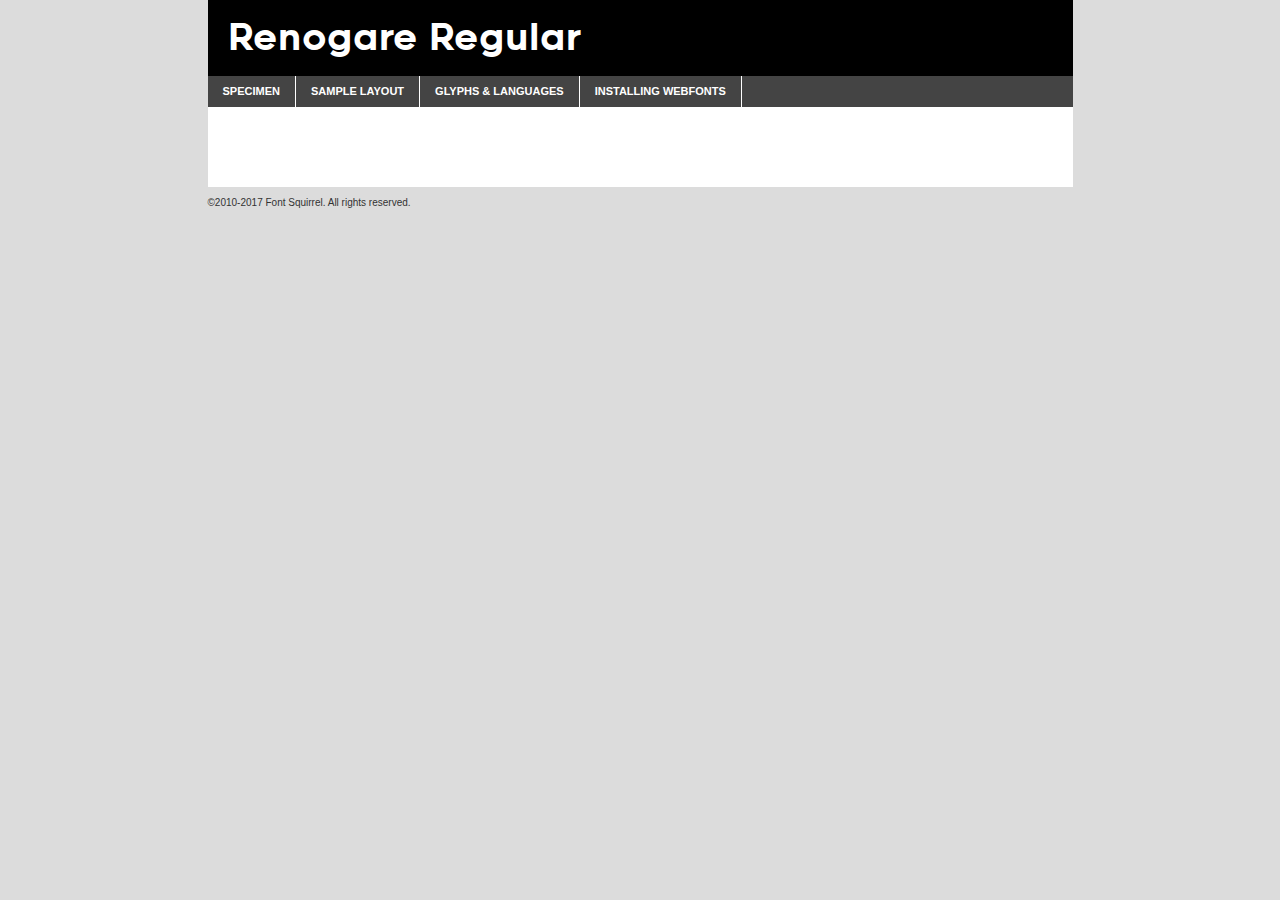
<file: webfonts/renogare-demo.html>
<!DOCTYPE html PUBLIC "-//W3C//DTD XHTML 1.0 Transitional//EN"
        "http://www.w3.org/TR/xhtml1/DTD/xhtml1-transitional.dtd">

<html xmlns="http://www.w3.org/1999/xhtml" xml:lang="en" lang="en">
<head>
    <meta http-equiv="Content-Type" content="text/html; charset=utf-8"/>
    <script src="http://ajax.googleapis.com/ajax/libs/jquery/1.7.2/jquery.min.js" type="text/javascript" charset="utf-8"></script>
    <script type="text/javascript">
		(function($) {
			$.fn.easyTabs = function(option) {
				var param = jQuery.extend({ fadeSpeed: 'fast', defaultContent: 1, activeClass: 'active' }, option);
				$(this).each(function() {
					var thisId = '#' + this.id;
					if ( param.defaultContent == '' )
					{
						param.defaultContent = 1;
					}
					if ( typeof param.defaultContent == 'number' )
					{
						var defaultTab = $(thisId + ' .tabs li:eq(' + (param.defaultContent - 1) + ') a').attr('href').substr(1);
					}
					else
					{
						var defaultTab = param.defaultContent;
					}
					$(thisId + ' .tabs li a').each(function() {
						var tabToHide = $(this).attr('href').substr(1);
						$('#' + tabToHide).addClass('easytabs-tab-content');
					});
					hideAll();
					changeContent(defaultTab);

					function hideAll() {$(thisId + ' .easytabs-tab-content').hide();}

					function changeContent(tabId)
					{
						hideAll();
						$(thisId + ' .tabs li').removeClass(param.activeClass);
						$(thisId + ' .tabs li a[href=#' + tabId + ']').closest('li').addClass(param.activeClass);
						if ( param.fadeSpeed != 'none' )
						{
							$(thisId + ' #' + tabId).fadeIn(param.fadeSpeed);
						}
						else
						{
							$(thisId + ' #' + tabId).show();
						}
					}

					$(thisId + ' .tabs li').click(function() {
						var tabId = $(this).find('a').attr('href').substr(1);
						changeContent(tabId);
						return false;
					});
				});
			}
		})(jQuery);
    </script>
    <link rel="stylesheet" href="specimen_files/specimen_stylesheet.css" type="text/css" charset="utf-8"/>
    <link rel="stylesheet" href="stylesheet.css" type="text/css" charset="utf-8"/>

    <style type="text/css">
        		body {
			font-family: 'renogareregular';
        		}

            </style>

    <title>Renogare Regular Specimen</title>


    <script type="text/javascript" charset="utf-8">
		$(document).ready(function() {
			$('#container').easyTabs({ defaultContent: 1 });
		});
    </script>
</head>

<body>
<div id="container">
    <div id="header">
		Renogare Regular    </div>
    <ul class="tabs">
        <li><a href="#specimen">Specimen</a></li>
        <li><a href="#layout">Sample Layout</a></li>
		        <li><a href="#glyphs">Glyphs &amp; Languages</a></li>
        <li><a href="#installing">Installing Webfonts</a></li>

    </ul>

    <div id="main_content">


        <div id="specimen">

            <div class="section">
                <div class="grid12 firstcol">
                    <div class="huge">AaBb</div>
                </div>
            </div>

            <div class="section">
                <div class="glyph_range">A&#x200B;B&#x200b;C&#x200b;D&#x200b;E&#x200b;F&#x200b;G&#x200b;H&#x200b;I&#x200b;J&#x200b;K&#x200b;L&#x200b;M&#x200b;N&#x200b;O&#x200b;P&#x200b;Q&#x200b;R&#x200b;S&#x200b;T&#x200b;U&#x200b;V&#x200b;W&#x200b;X&#x200b;Y&#x200b;Z&#x200b;a&#x200b;b&#x200b;c&#x200b;d&#x200b;e&#x200b;f&#x200b;g&#x200b;h&#x200b;i&#x200b;j&#x200b;k&#x200b;l&#x200b;m&#x200b;n&#x200b;o&#x200b;p&#x200b;q&#x200b;r&#x200b;s&#x200b;t&#x200b;u&#x200b;v&#x200b;w&#x200b;x&#x200b;y&#x200b;z&#x200b;1&#x200b;2&#x200b;3&#x200b;4&#x200b;5&#x200b;6&#x200b;7&#x200b;8&#x200b;9&#x200b;0&#x200b;&amp;&#x200b;.&#x200b;,&#x200b;?&#x200b;!&#x200b;&#64;&#x200b;(&#x200b;)&#x200b;#&#x200b;$&#x200b;%&#x200b;*&#x200b;+&#x200b;-&#x200b;=&#x200b;:&#x200b;;</div>
            </div>
            <div class="section">
                <div class="grid12 firstcol">
                    <table class="sample_table">
                        <tr>
                            <td>10</td>
                            <td class="size10">abcdefghijklmnopqrstuvwxyzABCDEFGHIJKLMNOPQRSTUVWXYZ0123456789abcdefghijklmnopqrstuvwxyzABCDEFGHIJKLMNOPQRSTUVWXYZ0123456789abcdefghijklmnopqrstuvwxyzABCDEFGHIJKLMNOPQRSTUVWXYZ</td>
                        </tr>
                        <tr>
                            <td>11</td>
                            <td class="size11">abcdefghijklmnopqrstuvwxyzABCDEFGHIJKLMNOPQRSTUVWXYZ0123456789abcdefghijklmnopqrstuvwxyzABCDEFGHIJKLMNOPQRSTUVWXYZ0123456789abcdefghijklmnopqrstuvwxyzABCDEFGHIJKLMNOPQRSTUVWXYZ</td>
                        </tr>
                        <tr>
                            <td>12</td>
                            <td class="size12">abcdefghijklmnopqrstuvwxyzABCDEFGHIJKLMNOPQRSTUVWXYZ0123456789abcdefghijklmnopqrstuvwxyzABCDEFGHIJKLMNOPQRSTUVWXYZ0123456789abcdefghijklmnopqrstuvwxyzABCDEFGHIJKLMNOPQRSTUVWXYZ</td>
                        </tr>
                        <tr>
                            <td>13</td>
                            <td class="size13">abcdefghijklmnopqrstuvwxyzABCDEFGHIJKLMNOPQRSTUVWXYZ0123456789abcdefghijklmnopqrstuvwxyzABCDEFGHIJKLMNOPQRSTUVWXYZ0123456789abcdefghijklmnopqrstuvwxyzABCDEFGHIJKLMNOPQRSTUVWXYZ</td>
                        </tr>
                        <tr>
                            <td>14</td>
                            <td class="size14">abcdefghijklmnopqrstuvwxyzABCDEFGHIJKLMNOPQRSTUVWXYZ0123456789abcdefghijklmnopqrstuvwxyzABCDEFGHIJKLMNOPQRSTUVWXYZ0123456789abcdefghijklmnopqrstuvwxyzABCDEFGHIJKLMNOPQRSTUVWXYZ</td>
                        </tr>
                        <tr>
                            <td>16</td>
                            <td class="size16">abcdefghijklmnopqrstuvwxyzABCDEFGHIJKLMNOPQRSTUVWXYZ0123456789abcdefghijklmnopqrstuvwxyzABCDEFGHIJKLMNOPQRSTUVWXYZ</td>
                        </tr>
                        <tr>
                            <td>18</td>
                            <td class="size18">abcdefghijklmnopqrstuvwxyzABCDEFGHIJKLMNOPQRSTUVWXYZ0123456789abcdefghijklmnopqrstuvwxyzABCDEFGHIJKLMNOPQRSTUVWXYZ</td>
                        </tr>
                        <tr>
                            <td>20</td>
                            <td class="size20">abcdefghijklmnopqrstuvwxyzABCDEFGHIJKLMNOPQRSTUVWXYZ0123456789abcdefghijklmnopqrstuvwxyzABCDEFGHIJKLMNOPQRSTUVWXYZ</td>
                        </tr>
                        <tr>
                            <td>24</td>
                            <td class="size24">abcdefghijklmnopqrstuvwxyzABCDEFGHIJKLMNOPQRSTUVWXYZ0123456789abcdefghijklmnopqrstuvwxyzABCDEFGHIJKLMNOPQRSTUVWXYZ</td>
                        </tr>
                        <tr>
                            <td>30</td>
                            <td class="size30">abcdefghijklmnopqrstuvwxyzABCDEFGHIJKLMNOPQRSTUVWXYZ0123456789abcdefghijklmnopqrstuvwxyzABCDEFGHIJKLMNOPQRSTUVWXYZ</td>
                        </tr>
                        <tr>
                            <td>36</td>
                            <td class="size36">abcdefghijklmnopqrstuvwxyzABCDEFGHIJKLMNOPQRSTUVWXYZ0123456789abcdefghijklmnopqrstuvwxyzABCDEFGHIJKLMNOPQRSTUVWXYZ</td>
                        </tr>
                        <tr>
                            <td>48</td>
                            <td class="size48">abcdefghijklmnopqrstuvwxyzABCDEFGHIJKLMNOPQRSTUVWXYZ0123456789abcdefghijklmnopqrstuvwxyzABCDEFGHIJKLMNOPQRSTUVWXYZ</td>
                        </tr>
                        <tr>
                            <td>60</td>
                            <td class="size60">abcdefghijklmnopqrstuvwxyzABCDEFGHIJKLMNOPQRSTUVWXYZ0123456789abcdefghijklmnopqrstuvwxyzABCDEFGHIJKLMNOPQRSTUVWXYZ</td>
                        </tr>
                        <tr>
                            <td>72</td>
                            <td class="size72">abcdefghijklmnopqrstuvwxyzABCDEFGHIJKLMNOPQRSTUVWXYZ0123456789abcdefghijklmnopqrstuvwxyzABCDEFGHIJKLMNOPQRSTUVWXYZ</td>
                        </tr>
                        <tr>
                            <td>90</td>
                            <td class="size90">abcdefghijklmnopqrstuvwxyzABCDEFGHIJKLMNOPQRSTUVWXYZ0123456789abcdefghijklmnopqrstuvwxyzABCDEFGHIJKLMNOPQRSTUVWXYZ</td>
                        </tr>
                    </table>

                </div>

            </div>


            <div class="section" id="bodycomparison">


                <div id="xheight">
                    <div class="fontbody">&#x25FC;&#x25FC;&#x25FC;&#x25FC;&#x25FC;&#x25FC;&#x25FC;&#x25FC;&#x25FC;&#x25FC;&#x25FC;&#x25FC;&#x25FC;&#x25FC;&#x25FC;&#x25FC;&#x25FC;&#x25FC;&#x25FC;&#x25FC;&#x25FC;&#x25FC;&#x25FC;&#x25FC;&#x25FC;&#x25FC;&#x25FC;&#x25FC;&#x25FC;&#x25FC;&#x25FC;&#x25FC;&#x25FC;&#x25FC;&#x25FC;&#x25FC;&#x25FC;&#x25FC;&#x25FC;&#x25FC;&#x25FC;&#x25FC;&#x25FC;&#x25FC;&#x25FC;&#x25FC;&#x25FC;&#x25FC;&#x25FC;&#x25FC;&#x25FC;&#x25FC;&#x25FC;&#x25FC;&#x25FC;&#x25FC;&#x25FC;&#x25FC;&#x25FC;&#x25FC;&#x25FC;&#x25FC;&#x25FC;&#x25FC;&#x25FC;&#x25FC;&#x25FC;&#x25FC;&#x25FC;&#x25FC;&#x25FC;&#x25FC;&#x25FC;&#x25FC;&#x25FC;&#x25FC;&#x25FC;&#x25FC;&#x25FC;&#x25FC;&#x25FC;&#x25FC;&#x25FC;&#x25FC;&#x25FC;&#x25FC;&#x25FC;&#x25FC;&#x25FC;&#x25FC;&#x25FC;&#x25FC;&#x25FC;&#x25FC;&#x25FC;&#x25FC;&#x25FC;&#x25FC;&#x25FC;body</div>
                    <div class="arialbody">body</div>
                    <div class="verdanabody">body</div>
                    <div class="georgiabody">body</div>
                </div>
                <div class="fontbody" style="z-index:1">
                    body<span>Renogare Regular</span>
                </div>
                <div class="arialbody" style="z-index:1">
                    body<span>Arial</span>
                </div>
                <div class="verdanabody" style="z-index:1">
                    body<span>Verdana</span>
                </div>
                <div class="georgiabody" style="z-index:1">
                    body<span>Georgia</span>
                </div>


            </div>


            <div class="section psample psample_row1" id="">

                <div class="grid2 firstcol">
                    <p class="size10"><span>10.</span>Aenean lacinia bibendum nulla sed consectetur. Fusce dapibus, tellus ac cursus commodo, tortor mauris condimentum nibh, ut fermentum massa justo sit amet risus. Nullam id dolor id nibh ultricies vehicula ut id elit. Cum sociis natoque penatibus et magnis dis parturient montes, nascetur ridiculus mus. Nulla vitae elit libero, a pharetra augue.</p>

                </div>
                <div class="grid3">
                    <p class="size11"><span>11.</span>Aenean lacinia bibendum nulla sed consectetur. Fusce dapibus, tellus ac cursus commodo, tortor mauris condimentum nibh, ut fermentum massa justo sit amet risus. Nullam id dolor id nibh ultricies vehicula ut id elit. Cum sociis natoque penatibus et magnis dis parturient montes, nascetur ridiculus mus. Nulla vitae elit libero, a pharetra augue.</p>

                </div>
                <div class="grid3">
                    <p class="size12"><span>12.</span>Aenean lacinia bibendum nulla sed consectetur. Fusce dapibus, tellus ac cursus commodo, tortor mauris condimentum nibh, ut fermentum massa justo sit amet risus. Nullam id dolor id nibh ultricies vehicula ut id elit. Cum sociis natoque penatibus et magnis dis parturient montes, nascetur ridiculus mus. Nulla vitae elit libero, a pharetra augue.</p>

                </div>
                <div class="grid4">
                    <p class="size13"><span>13.</span>Aenean lacinia bibendum nulla sed consectetur. Fusce dapibus, tellus ac cursus commodo, tortor mauris condimentum nibh, ut fermentum massa justo sit amet risus. Nullam id dolor id nibh ultricies vehicula ut id elit. Cum sociis natoque penatibus et magnis dis parturient montes, nascetur ridiculus mus. Nulla vitae elit libero, a pharetra augue.</p>

                </div>
                <div class="white_blend"></div>

            </div>
            <div class="section psample psample_row2" id="">
                <div class="grid3 firstcol">
                    <p class="size14"><span>14.</span>Aenean lacinia bibendum nulla sed consectetur. Fusce dapibus, tellus ac cursus commodo, tortor mauris condimentum nibh, ut fermentum massa justo sit amet risus. Nullam id dolor id nibh ultricies vehicula ut id elit. Cum sociis natoque penatibus et magnis dis parturient montes, nascetur ridiculus mus. Nulla vitae elit libero, a pharetra augue.</p>

                </div>
                <div class="grid4">
                    <p class="size16"><span>16.</span>Aenean lacinia bibendum nulla sed consectetur. Fusce dapibus, tellus ac cursus commodo, tortor mauris condimentum nibh, ut fermentum massa justo sit amet risus. Nullam id dolor id nibh ultricies vehicula ut id elit. Cum sociis natoque penatibus et magnis dis parturient montes, nascetur ridiculus mus. Nulla vitae elit libero, a pharetra augue.</p>

                </div>
                <div class="grid5">
                    <p class="size18"><span>18.</span>Aenean lacinia bibendum nulla sed consectetur. Fusce dapibus, tellus ac cursus commodo, tortor mauris condimentum nibh, ut fermentum massa justo sit amet risus. Nullam id dolor id nibh ultricies vehicula ut id elit. Cum sociis natoque penatibus et magnis dis parturient montes, nascetur ridiculus mus. Nulla vitae elit libero, a pharetra augue.</p>

                </div>

                <div class="white_blend"></div>

            </div>

            <div class="section psample psample_row3" id="">
                <div class="grid5 firstcol">
                    <p class="size20"><span>20.</span>Aenean lacinia bibendum nulla sed consectetur. Fusce dapibus, tellus ac cursus commodo, tortor mauris condimentum nibh, ut fermentum massa justo sit amet risus. Nullam id dolor id nibh ultricies vehicula ut id elit. Cum sociis natoque penatibus et magnis dis parturient montes, nascetur ridiculus mus. Nulla vitae elit libero, a pharetra augue.</p>
                </div>
                <div class="grid7">
                    <p class="size24"><span>24.</span>Aenean lacinia bibendum nulla sed consectetur. Fusce dapibus, tellus ac cursus commodo, tortor mauris condimentum nibh, ut fermentum massa justo sit amet risus. Nullam id dolor id nibh ultricies vehicula ut id elit. Cum sociis natoque penatibus et magnis dis parturient montes, nascetur ridiculus mus. Nulla vitae elit libero, a pharetra augue.</p>
                </div>

                <div class="white_blend"></div>

            </div>

            <div class="section psample psample_row4" id="">
                <div class="grid12 firstcol">
                    <p class="size30"><span>30.</span>Aenean lacinia bibendum nulla sed consectetur. Fusce dapibus, tellus ac cursus commodo, tortor mauris condimentum nibh, ut fermentum massa justo sit amet risus. Nullam id dolor id nibh ultricies vehicula ut id elit. Cum sociis natoque penatibus et magnis dis parturient montes, nascetur ridiculus mus. Nulla vitae elit libero, a pharetra augue.</p>
                </div>
                <div class="white_blend"></div>

            </div>


            <div class="section psample psample_row1 fullreverse">
                <div class="grid2 firstcol">
                    <p class="size10"><span>10.</span>Aenean lacinia bibendum nulla sed consectetur. Fusce dapibus, tellus ac cursus commodo, tortor mauris condimentum nibh, ut fermentum massa justo sit amet risus. Nullam id dolor id nibh ultricies vehicula ut id elit. Cum sociis natoque penatibus et magnis dis parturient montes, nascetur ridiculus mus. Nulla vitae elit libero, a pharetra augue.</p>

                </div>
                <div class="grid3">
                    <p class="size11"><span>11.</span>Aenean lacinia bibendum nulla sed consectetur. Fusce dapibus, tellus ac cursus commodo, tortor mauris condimentum nibh, ut fermentum massa justo sit amet risus. Nullam id dolor id nibh ultricies vehicula ut id elit. Cum sociis natoque penatibus et magnis dis parturient montes, nascetur ridiculus mus. Nulla vitae elit libero, a pharetra augue.</p>

                </div>
                <div class="grid3">
                    <p class="size12"><span>12.</span>Aenean lacinia bibendum nulla sed consectetur. Fusce dapibus, tellus ac cursus commodo, tortor mauris condimentum nibh, ut fermentum massa justo sit amet risus. Nullam id dolor id nibh ultricies vehicula ut id elit. Cum sociis natoque penatibus et magnis dis parturient montes, nascetur ridiculus mus. Nulla vitae elit libero, a pharetra augue.</p>

                </div>
                <div class="grid4">
                    <p class="size13"><span>13.</span>Aenean lacinia bibendum nulla sed consectetur. Fusce dapibus, tellus ac cursus commodo, tortor mauris condimentum nibh, ut fermentum massa justo sit amet risus. Nullam id dolor id nibh ultricies vehicula ut id elit. Cum sociis natoque penatibus et magnis dis parturient montes, nascetur ridiculus mus. Nulla vitae elit libero, a pharetra augue.</p>

                </div>
                <div class="black_blend"></div>

            </div>

            <div class="section psample psample_row2 fullreverse">
                <div class="grid3 firstcol">
                    <p class="size14"><span>14.</span>Aenean lacinia bibendum nulla sed consectetur. Fusce dapibus, tellus ac cursus commodo, tortor mauris condimentum nibh, ut fermentum massa justo sit amet risus. Nullam id dolor id nibh ultricies vehicula ut id elit. Cum sociis natoque penatibus et magnis dis parturient montes, nascetur ridiculus mus. Nulla vitae elit libero, a pharetra augue.</p>

                </div>
                <div class="grid4">
                    <p class="size16"><span>16.</span>Aenean lacinia bibendum nulla sed consectetur. Fusce dapibus, tellus ac cursus commodo, tortor mauris condimentum nibh, ut fermentum massa justo sit amet risus. Nullam id dolor id nibh ultricies vehicula ut id elit. Cum sociis natoque penatibus et magnis dis parturient montes, nascetur ridiculus mus. Nulla vitae elit libero, a pharetra augue.</p>

                </div>
                <div class="grid5">
                    <p class="size18"><span>18.</span>Aenean lacinia bibendum nulla sed consectetur. Fusce dapibus, tellus ac cursus commodo, tortor mauris condimentum nibh, ut fermentum massa justo sit amet risus. Nullam id dolor id nibh ultricies vehicula ut id elit. Cum sociis natoque penatibus et magnis dis parturient montes, nascetur ridiculus mus. Nulla vitae elit libero, a pharetra augue.</p>

                </div>
                <div class="black_blend"></div>

            </div>

            <div class="section psample fullreverse psample_row3" id="">
                <div class="grid5 firstcol">
                    <p class="size20"><span>20.</span>Aenean lacinia bibendum nulla sed consectetur. Fusce dapibus, tellus ac cursus commodo, tortor mauris condimentum nibh, ut fermentum massa justo sit amet risus. Nullam id dolor id nibh ultricies vehicula ut id elit. Cum sociis natoque penatibus et magnis dis parturient montes, nascetur ridiculus mus. Nulla vitae elit libero, a pharetra augue.</p>
                </div>
                <div class="grid7">
                    <p class="size24"><span>24.</span>Aenean lacinia bibendum nulla sed consectetur. Fusce dapibus, tellus ac cursus commodo, tortor mauris condimentum nibh, ut fermentum massa justo sit amet risus. Nullam id dolor id nibh ultricies vehicula ut id elit. Cum sociis natoque penatibus et magnis dis parturient montes, nascetur ridiculus mus. Nulla vitae elit libero, a pharetra augue.</p>
                </div>

                <div class="black_blend"></div>

            </div>

            <div class="section psample fullreverse psample_row4" id="" style="border-bottom: 20px #000 solid;">
                <div class="grid12 firstcol">
                    <p class="size30"><span>30.</span>Aenean lacinia bibendum nulla sed consectetur. Fusce dapibus, tellus ac cursus commodo, tortor mauris condimentum nibh, ut fermentum massa justo sit amet risus. Nullam id dolor id nibh ultricies vehicula ut id elit. Cum sociis natoque penatibus et magnis dis parturient montes, nascetur ridiculus mus. Nulla vitae elit libero, a pharetra augue.</p>
                </div>
                <div class="black_blend"></div>

            </div>


        </div>

        <div id="layout">

            <div class="section">

                <div class="grid12 firstcol">
                    <h1>Lorem Ipsum Dolor</h1>
                    <h2>Etiam porta sem malesuada magna mollis euismod</h2>

                    <p class="byline">By <a href="#link">Aenean Lacinia</a></p>
                </div>
            </div>
            <div class="section">
                <div class="grid8 firstcol">
                    <p class="large">Donec sed odio dui. Morbi leo risus, porta ac consectetur ac, vestibulum at eros. Fusce dapibus, tellus ac cursus commodo, tortor mauris condimentum nibh, ut fermentum massa justo sit amet risus. </p>


                    <h3>Pellentesque ornare sem</h3>

                    <p>Maecenas sed diam eget risus varius blandit sit amet non magna. Maecenas faucibus mollis interdum. Donec ullamcorper nulla non metus auctor fringilla. Nullam id dolor id nibh ultricies vehicula ut id elit. Nullam id dolor id nibh ultricies vehicula ut id elit. </p>

                    <p>Aenean eu leo quam. Pellentesque ornare sem lacinia quam venenatis vestibulum. Lorem ipsum dolor sit amet, consectetur adipiscing elit. Cum sociis natoque penatibus et magnis dis parturient montes, nascetur ridiculus mus. </p>

                    <p>Nulla vitae elit libero, a pharetra augue. Praesent commodo cursus magna, vel scelerisque nisl consectetur et. Aenean lacinia bibendum nulla sed consectetur. </p>

                    <p>Nullam quis risus eget urna mollis ornare vel eu leo. Nullam quis risus eget urna mollis ornare vel eu leo. Maecenas sed diam eget risus varius blandit sit amet non magna. Donec ullamcorper nulla non metus auctor fringilla. </p>

                    <h3>Cras mattis consectetur</h3>

                    <p>Aenean eu leo quam. Pellentesque ornare sem lacinia quam venenatis vestibulum. Aenean lacinia bibendum nulla sed consectetur. Integer posuere erat a ante venenatis dapibus posuere velit aliquet. Cras mattis consectetur purus sit amet fermentum. </p>

                    <p>Nullam id dolor id nibh ultricies vehicula ut id elit. Nullam quis risus eget urna mollis ornare vel eu leo. Cras mattis consectetur purus sit amet fermentum.</p>
                </div>

                <div class="grid4 sidebar">

                    <div class="box reverse">
                        <p class="last">Nullam quis risus eget urna mollis ornare vel eu leo. Donec ullamcorper nulla non metus auctor fringilla. Cras mattis consectetur purus sit amet fermentum. Sed posuere consectetur est at lobortis. Lorem ipsum dolor sit amet, consectetur adipiscing elit. </p>
                    </div>

                    <p class="caption">Maecenas sed diam eget risus varius.</p>

                    <p>Vestibulum id ligula porta felis euismod semper. Integer posuere erat a ante venenatis dapibus posuere velit aliquet. Vestibulum id ligula porta felis euismod semper. Sed posuere consectetur est at lobortis. Maecenas sed diam eget risus varius blandit sit amet non magna. Fusce dapibus, tellus ac cursus commodo, tortor mauris condimentum nibh, ut fermentum massa justo sit amet risus. </p>


                    <p>Duis mollis, est non commodo luctus, nisi erat porttitor ligula, eget lacinia odio sem nec elit. Aenean lacinia bibendum nulla sed consectetur. Vivamus sagittis lacus vel augue laoreet rutrum faucibus dolor auctor. Aenean lacinia bibendum nulla sed consectetur. Nullam quis risus eget urna mollis ornare vel eu leo. </p>

                    <p>Praesent commodo cursus magna, vel scelerisque nisl consectetur et. Donec ullamcorper nulla non metus auctor fringilla. Maecenas faucibus mollis interdum. Fusce dapibus, tellus ac cursus commodo, tortor mauris condimentum nibh, ut fermentum massa justo sit amet risus. </p>

                </div>
            </div>

        </div>


		

        <div id="glyphs">
            <div class="section">
                <div class="grid12 firstcol">

                    <h1>Language Support</h1>
                    <p>The subset of Renogare Regular in this kit supports the following languages:<br/>

						Albanian, Basque, Breton, Chamorro, Danish, Dutch, English, Faroese, Finnish, French, Frisian, Galician, German, Icelandic, Italian, Malagasy, Norwegian, Portuguese, Spanish, Alsatian, Aragonese, Arapaho, Arrernte, Asturian, Aymara, Bislama, Cebuano, Corsican, Fijian, French_creole, Genoese, Gilbertese, Greenlandic, Haitian_creole, Hiligaynon, Hmong, Hopi, Ibanag, Iloko_ilokano, Indonesian, Interglossa_glosa, Interlingua, Irish_gaelic, Jerriais, Lojban, Lombard, Luxembourgeois, Manx, Mohawk, Norfolk_pitcairnese, Occitan, Oromo, Pangasinan, Papiamento, Piedmontese, Potawatomi, Rhaeto-romance, Romansh, Rotokas, Sami_lule, Samoan, Sardinian, Scots_gaelic, Seychelles_creole, Shona, Sicilian, Somali, Southern_ndebele, Swahili, Swati_swazi, Tagalog_filipino_pilipino, Tetum, Tok_pisin, Uyghur_latinized, Volapuk, Walloon, Warlpiri, Xhosa, Yapese, Zulu, Latinbasic, Ubasic, Demo                    </p>
                    <h1>Glyph Chart</h1>
                    <p>The subset of Renogare Regular in this kit includes all the glyphs listed below. Unicode entities are included above each glyph to help you insert individual characters into your layout.</p>
                    <div id="glyph_chart">

																				                                <div><p>&amp;#13;</p>&#13;</div>
																				                                <div><p>&amp;#32;</p>&#32;</div>
																				                                <div><p>&amp;#33;</p>&#33;</div>
																				                                <div><p>&amp;#34;</p>&#34;</div>
																				                                <div><p>&amp;#35;</p>&#35;</div>
																				                                <div><p>&amp;#36;</p>&#36;</div>
																				                                <div><p>&amp;#37;</p>&#37;</div>
																				                                <div><p>&amp;#38;</p>&#38;</div>
																				                                <div><p>&amp;#39;</p>&#39;</div>
																				                                <div><p>&amp;#40;</p>&#40;</div>
																				                                <div><p>&amp;#41;</p>&#41;</div>
																				                                <div><p>&amp;#42;</p>&#42;</div>
																				                                <div><p>&amp;#43;</p>&#43;</div>
																				                                <div><p>&amp;#44;</p>&#44;</div>
																				                                <div><p>&amp;#45;</p>&#45;</div>
																				                                <div><p>&amp;#46;</p>&#46;</div>
																				                                <div><p>&amp;#47;</p>&#47;</div>
																				                                <div><p>&amp;#48;</p>&#48;</div>
																				                                <div><p>&amp;#49;</p>&#49;</div>
																				                                <div><p>&amp;#50;</p>&#50;</div>
																				                                <div><p>&amp;#51;</p>&#51;</div>
																				                                <div><p>&amp;#52;</p>&#52;</div>
																				                                <div><p>&amp;#53;</p>&#53;</div>
																				                                <div><p>&amp;#54;</p>&#54;</div>
																				                                <div><p>&amp;#55;</p>&#55;</div>
																				                                <div><p>&amp;#56;</p>&#56;</div>
																				                                <div><p>&amp;#57;</p>&#57;</div>
																				                                <div><p>&amp;#58;</p>&#58;</div>
																				                                <div><p>&amp;#59;</p>&#59;</div>
																				                                <div><p>&amp;#60;</p>&#60;</div>
																				                                <div><p>&amp;#61;</p>&#61;</div>
																				                                <div><p>&amp;#62;</p>&#62;</div>
																				                                <div><p>&amp;#63;</p>&#63;</div>
																				                                <div><p>&amp;#64;</p>&#64;</div>
																				                                <div><p>&amp;#65;</p>&#65;</div>
																				                                <div><p>&amp;#66;</p>&#66;</div>
																				                                <div><p>&amp;#67;</p>&#67;</div>
																				                                <div><p>&amp;#68;</p>&#68;</div>
																				                                <div><p>&amp;#69;</p>&#69;</div>
																				                                <div><p>&amp;#70;</p>&#70;</div>
																				                                <div><p>&amp;#71;</p>&#71;</div>
																				                                <div><p>&amp;#72;</p>&#72;</div>
																				                                <div><p>&amp;#73;</p>&#73;</div>
																				                                <div><p>&amp;#74;</p>&#74;</div>
																				                                <div><p>&amp;#75;</p>&#75;</div>
																				                                <div><p>&amp;#76;</p>&#76;</div>
																				                                <div><p>&amp;#77;</p>&#77;</div>
																				                                <div><p>&amp;#78;</p>&#78;</div>
																				                                <div><p>&amp;#79;</p>&#79;</div>
																				                                <div><p>&amp;#80;</p>&#80;</div>
																				                                <div><p>&amp;#81;</p>&#81;</div>
																				                                <div><p>&amp;#82;</p>&#82;</div>
																				                                <div><p>&amp;#83;</p>&#83;</div>
																				                                <div><p>&amp;#84;</p>&#84;</div>
																				                                <div><p>&amp;#85;</p>&#85;</div>
																				                                <div><p>&amp;#86;</p>&#86;</div>
																				                                <div><p>&amp;#87;</p>&#87;</div>
																				                                <div><p>&amp;#88;</p>&#88;</div>
																				                                <div><p>&amp;#89;</p>&#89;</div>
																				                                <div><p>&amp;#90;</p>&#90;</div>
																				                                <div><p>&amp;#91;</p>&#91;</div>
																				                                <div><p>&amp;#92;</p>&#92;</div>
																				                                <div><p>&amp;#93;</p>&#93;</div>
																				                                <div><p>&amp;#94;</p>&#94;</div>
																				                                <div><p>&amp;#95;</p>&#95;</div>
																				                                <div><p>&amp;#96;</p>&#96;</div>
																				                                <div><p>&amp;#97;</p>&#97;</div>
																				                                <div><p>&amp;#98;</p>&#98;</div>
																				                                <div><p>&amp;#99;</p>&#99;</div>
																				                                <div><p>&amp;#100;</p>&#100;</div>
																				                                <div><p>&amp;#101;</p>&#101;</div>
																				                                <div><p>&amp;#102;</p>&#102;</div>
																				                                <div><p>&amp;#103;</p>&#103;</div>
																				                                <div><p>&amp;#104;</p>&#104;</div>
																				                                <div><p>&amp;#105;</p>&#105;</div>
																				                                <div><p>&amp;#106;</p>&#106;</div>
																				                                <div><p>&amp;#107;</p>&#107;</div>
																				                                <div><p>&amp;#108;</p>&#108;</div>
																				                                <div><p>&amp;#109;</p>&#109;</div>
																				                                <div><p>&amp;#110;</p>&#110;</div>
																				                                <div><p>&amp;#111;</p>&#111;</div>
																				                                <div><p>&amp;#112;</p>&#112;</div>
																				                                <div><p>&amp;#113;</p>&#113;</div>
																				                                <div><p>&amp;#114;</p>&#114;</div>
																				                                <div><p>&amp;#115;</p>&#115;</div>
																				                                <div><p>&amp;#116;</p>&#116;</div>
																				                                <div><p>&amp;#117;</p>&#117;</div>
																				                                <div><p>&amp;#118;</p>&#118;</div>
																				                                <div><p>&amp;#119;</p>&#119;</div>
																				                                <div><p>&amp;#120;</p>&#120;</div>
																				                                <div><p>&amp;#121;</p>&#121;</div>
																				                                <div><p>&amp;#122;</p>&#122;</div>
																				                                <div><p>&amp;#123;</p>&#123;</div>
																				                                <div><p>&amp;#124;</p>&#124;</div>
																				                                <div><p>&amp;#125;</p>&#125;</div>
																				                                <div><p>&amp;#126;</p>&#126;</div>
																				                                <div><p>&amp;#160;</p>&#160;</div>
																				                                <div><p>&amp;#161;</p>&#161;</div>
																				                                <div><p>&amp;#162;</p>&#162;</div>
																				                                <div><p>&amp;#163;</p>&#163;</div>
																				                                <div><p>&amp;#165;</p>&#165;</div>
																				                                <div><p>&amp;#166;</p>&#166;</div>
																				                                <div><p>&amp;#167;</p>&#167;</div>
																				                                <div><p>&amp;#168;</p>&#168;</div>
																				                                <div><p>&amp;#169;</p>&#169;</div>
																				                                <div><p>&amp;#170;</p>&#170;</div>
																				                                <div><p>&amp;#171;</p>&#171;</div>
																				                                <div><p>&amp;#172;</p>&#172;</div>
																				                                <div><p>&amp;#173;</p>&#173;</div>
																				                                <div><p>&amp;#174;</p>&#174;</div>
																				                                <div><p>&amp;#175;</p>&#175;</div>
																				                                <div><p>&amp;#176;</p>&#176;</div>
																				                                <div><p>&amp;#177;</p>&#177;</div>
																				                                <div><p>&amp;#178;</p>&#178;</div>
																				                                <div><p>&amp;#179;</p>&#179;</div>
																				                                <div><p>&amp;#180;</p>&#180;</div>
																				                                <div><p>&amp;#182;</p>&#182;</div>
																				                                <div><p>&amp;#183;</p>&#183;</div>
																				                                <div><p>&amp;#184;</p>&#184;</div>
																				                                <div><p>&amp;#185;</p>&#185;</div>
																				                                <div><p>&amp;#186;</p>&#186;</div>
																				                                <div><p>&amp;#187;</p>&#187;</div>
																				                                <div><p>&amp;#188;</p>&#188;</div>
																				                                <div><p>&amp;#189;</p>&#189;</div>
																				                                <div><p>&amp;#190;</p>&#190;</div>
																				                                <div><p>&amp;#191;</p>&#191;</div>
																				                                <div><p>&amp;#192;</p>&#192;</div>
																				                                <div><p>&amp;#193;</p>&#193;</div>
																				                                <div><p>&amp;#194;</p>&#194;</div>
																				                                <div><p>&amp;#195;</p>&#195;</div>
																				                                <div><p>&amp;#196;</p>&#196;</div>
																				                                <div><p>&amp;#197;</p>&#197;</div>
																				                                <div><p>&amp;#198;</p>&#198;</div>
																				                                <div><p>&amp;#199;</p>&#199;</div>
																				                                <div><p>&amp;#200;</p>&#200;</div>
																				                                <div><p>&amp;#201;</p>&#201;</div>
																				                                <div><p>&amp;#202;</p>&#202;</div>
																				                                <div><p>&amp;#203;</p>&#203;</div>
																				                                <div><p>&amp;#204;</p>&#204;</div>
																				                                <div><p>&amp;#205;</p>&#205;</div>
																				                                <div><p>&amp;#206;</p>&#206;</div>
																				                                <div><p>&amp;#207;</p>&#207;</div>
																				                                <div><p>&amp;#208;</p>&#208;</div>
																				                                <div><p>&amp;#209;</p>&#209;</div>
																				                                <div><p>&amp;#210;</p>&#210;</div>
																				                                <div><p>&amp;#211;</p>&#211;</div>
																				                                <div><p>&amp;#212;</p>&#212;</div>
																				                                <div><p>&amp;#213;</p>&#213;</div>
																				                                <div><p>&amp;#214;</p>&#214;</div>
																				                                <div><p>&amp;#215;</p>&#215;</div>
																				                                <div><p>&amp;#216;</p>&#216;</div>
																				                                <div><p>&amp;#217;</p>&#217;</div>
																				                                <div><p>&amp;#218;</p>&#218;</div>
																				                                <div><p>&amp;#219;</p>&#219;</div>
																				                                <div><p>&amp;#220;</p>&#220;</div>
																				                                <div><p>&amp;#221;</p>&#221;</div>
																				                                <div><p>&amp;#222;</p>&#222;</div>
																				                                <div><p>&amp;#223;</p>&#223;</div>
																				                                <div><p>&amp;#224;</p>&#224;</div>
																				                                <div><p>&amp;#225;</p>&#225;</div>
																				                                <div><p>&amp;#226;</p>&#226;</div>
																				                                <div><p>&amp;#227;</p>&#227;</div>
																				                                <div><p>&amp;#228;</p>&#228;</div>
																				                                <div><p>&amp;#229;</p>&#229;</div>
																				                                <div><p>&amp;#230;</p>&#230;</div>
																				                                <div><p>&amp;#231;</p>&#231;</div>
																				                                <div><p>&amp;#232;</p>&#232;</div>
																				                                <div><p>&amp;#233;</p>&#233;</div>
																				                                <div><p>&amp;#234;</p>&#234;</div>
																				                                <div><p>&amp;#235;</p>&#235;</div>
																				                                <div><p>&amp;#236;</p>&#236;</div>
																				                                <div><p>&amp;#237;</p>&#237;</div>
																				                                <div><p>&amp;#238;</p>&#238;</div>
																				                                <div><p>&amp;#239;</p>&#239;</div>
																				                                <div><p>&amp;#240;</p>&#240;</div>
																				                                <div><p>&amp;#241;</p>&#241;</div>
																				                                <div><p>&amp;#242;</p>&#242;</div>
																				                                <div><p>&amp;#243;</p>&#243;</div>
																				                                <div><p>&amp;#244;</p>&#244;</div>
																				                                <div><p>&amp;#245;</p>&#245;</div>
																				                                <div><p>&amp;#246;</p>&#246;</div>
																				                                <div><p>&amp;#247;</p>&#247;</div>
																				                                <div><p>&amp;#248;</p>&#248;</div>
																				                                <div><p>&amp;#249;</p>&#249;</div>
																				                                <div><p>&amp;#250;</p>&#250;</div>
																				                                <div><p>&amp;#251;</p>&#251;</div>
																				                                <div><p>&amp;#252;</p>&#252;</div>
																				                                <div><p>&amp;#253;</p>&#253;</div>
																				                                <div><p>&amp;#254;</p>&#254;</div>
																				                                <div><p>&amp;#255;</p>&#255;</div>
																				                                <div><p>&amp;#338;</p>&#338;</div>
																				                                <div><p>&amp;#339;</p>&#339;</div>
																				                                <div><p>&amp;#376;</p>&#376;</div>
																				                                <div><p>&amp;#710;</p>&#710;</div>
																				                                <div><p>&amp;#732;</p>&#732;</div>
																				                                <div><p>&amp;#8192;</p>&#8192;</div>
																				                                <div><p>&amp;#8193;</p>&#8193;</div>
																				                                <div><p>&amp;#8194;</p>&#8194;</div>
																				                                <div><p>&amp;#8195;</p>&#8195;</div>
																				                                <div><p>&amp;#8196;</p>&#8196;</div>
																				                                <div><p>&amp;#8197;</p>&#8197;</div>
																				                                <div><p>&amp;#8198;</p>&#8198;</div>
																				                                <div><p>&amp;#8199;</p>&#8199;</div>
																				                                <div><p>&amp;#8200;</p>&#8200;</div>
																				                                <div><p>&amp;#8201;</p>&#8201;</div>
																				                                <div><p>&amp;#8202;</p>&#8202;</div>
																				                                <div><p>&amp;#8208;</p>&#8208;</div>
																				                                <div><p>&amp;#8209;</p>&#8209;</div>
																				                                <div><p>&amp;#8210;</p>&#8210;</div>
																				                                <div><p>&amp;#8211;</p>&#8211;</div>
																				                                <div><p>&amp;#8212;</p>&#8212;</div>
																				                                <div><p>&amp;#8216;</p>&#8216;</div>
																				                                <div><p>&amp;#8217;</p>&#8217;</div>
																				                                <div><p>&amp;#8218;</p>&#8218;</div>
																				                                <div><p>&amp;#8220;</p>&#8220;</div>
																				                                <div><p>&amp;#8221;</p>&#8221;</div>
																				                                <div><p>&amp;#8222;</p>&#8222;</div>
																				                                <div><p>&amp;#8226;</p>&#8226;</div>
																				                                <div><p>&amp;#8230;</p>&#8230;</div>
																				                                <div><p>&amp;#8239;</p>&#8239;</div>
																				                                <div><p>&amp;#8249;</p>&#8249;</div>
																				                                <div><p>&amp;#8250;</p>&#8250;</div>
																				                                <div><p>&amp;#8287;</p>&#8287;</div>
																				                                <div><p>&amp;#8364;</p>&#8364;</div>
																				                                <div><p>&amp;#8482;</p>&#8482;</div>
																				                                <div><p>&amp;#9724;</p>&#9724;</div>
																																													                    </div>
                </div>


            </div>
        </div>


        <div id="specs">

        </div>

        <div id="installing">
            <div class="section">
                <div class="grid7 firstcol">
                    <h1>Installing Webfonts</h1>

                    <p>Webfonts are supported by all major browser platforms but not all in the same way. There are currently four different font formats that must be included in order to target all browsers. This includes TTF, WOFF, EOT and SVG.</p>

                    <h2>1. Upload your webfonts</h2>
                    <p>You must upload your webfont kit to your website. They should be in or near the same directory as your CSS files.</p>

                    <h2>2. Include the webfont stylesheet</h2>
                    <p>A special CSS @font-face declaration helps the various browsers select the appropriate font it needs without causing you a bunch of headaches. Learn more about this syntax by reading the <a href="https://www.fontspring.com/blog/further-hardening-of-the-bulletproof-syntax">Fontspring blog post</a> about it. The code for it is as follows:</p>


                    <code>
                        @font-face{
                        font-family: 'MyWebFont';
                        src: url('WebFont.eot');
                        src: url('WebFont.eot?#iefix') format('embedded-opentype'),
                        url('WebFont.woff') format('woff'),
                        url('WebFont.ttf') format('truetype'),
                        url('WebFont.svg#webfont') format('svg');
                        }
                    </code>

                    <p>We've already gone ahead and generated the code for you. All you have to do is link to the stylesheet in your HTML, like this:</p>
                    <code>&lt;link rel=&quot;stylesheet&quot; href=&quot;stylesheet.css&quot; type=&quot;text/css&quot; charset=&quot;utf-8&quot; /&gt;</code>

                    <h2>3. Modify your own stylesheet</h2>
                    <p>To take advantage of your new fonts, you must tell your stylesheet to use them. Look at the original @font-face declaration above and find the property called "font-family." The name linked there will be what you use to reference the font. Prepend that webfont name to the font stack in the "font-family" property, inside the selector you want to change. For example:</p>
                    <code>p { font-family: 'WebFont', Arial, sans-serif; }</code>

                    <h2>4. Test</h2>
                    <p>Getting webfonts to work cross-browser <em>can</em> be tricky. Use the information in the sidebar to help you if you find that fonts aren't loading in a particular browser.</p>
                </div>

                <div class="grid5 sidebar">
                    <div class="box">
                        <h2>Troubleshooting<br/>Font-Face Problems</h2>
                        <p>Having trouble getting your webfonts to load in your new website? Here are some tips to sort out what might be the problem.</p>

                        <h3>Fonts not showing in any browser</h3>

                        <p>This sounds like you need to work on the plumbing. You either did not upload the fonts to the correct directory, or you did not link the fonts properly in the CSS. If you've confirmed that all this is correct and you still have a problem, take a look at your .htaccess file and see if requests are getting intercepted.</p>

                        <h3>Fonts not loading in iPhone or iPad</h3>

                        <p>The most common problem here is that you are serving the fonts from an IIS server. IIS refuses to serve files that have unknown MIME types. If that is the case, you must set the MIME type for SVG to "image/svg+xml" in the server settings. Follow these instructions from Microsoft if you need help.</p>

                        <h3>Fonts not loading in Firefox</h3>

                        <p>The primary reason for this failure? You are still using a version Firefox older than 3.5. So upgrade already! If that isn't it, then you are very likely serving fonts from a different domain. Firefox requires that all font assets be served from the same domain. Lastly it is possible that you need to add WOFF to your list of MIME types (if you are serving via IIS.)</p>

                        <h3>Fonts not loading in IE</h3>

                        <p>Are you looking at Internet Explorer on an actual Windows machine or are you cheating by using a service like Adobe BrowserLab? Many of these screenshot services do not render @font-face for IE. Best to test it on a real machine.</p>

                        <h3>Fonts not loading in IE9</h3>

                        <p>IE9, like Firefox, requires that fonts be served from the same domain as the website. Make sure that is the case.</p>
                    </div>
                </div>
            </div>

        </div>

    </div>
    <div id="footer">
        <p>&copy;2010-2017 Font Squirrel. All rights reserved.</p>
    </div>
</div>
</body>
</html>
</file>
<file: webfonts/stylesheet.css>
/*! Generated by Font Squirrel (https://www.fontsquirrel.com) on May 14, 2023 */



@font-face {
    font-family: 'renogareregular';
    src: url('renogare-webfont.eot');
    src: url('renogare-webfont.eot?#iefix') format('embedded-opentype'),
         url('renogare-webfont.woff2') format('woff2'),
         url('renogare-webfont.woff') format('woff'),
         url('renogare-webfont.ttf') format('truetype'),
         url('renogare-webfont.svg#renogareregular') format('svg');
    font-weight: normal;
    font-style: normal;

}
</file>
<file: webfonts/specimen_files/specimen_stylesheet.css>
@import url('grid_12-825-55-15.css');

/*  
	CSS Reset by Eric Meyer - Released under Public Domain
    http://meyerweb.com/eric/tools/css/reset/
*/
html, body, div, span, applet, object, iframe,
h1, h2, h3, h4, h5, h6, p, blockquote, pre,
a, abbr, acronym, address, big, cite, code,
del, dfn, em, font, img, ins, kbd, q, s, samp,
small, strike, strong, sub, sup, tt, var,
b, u, i, center, dl, dt, dd, ol, ul, li,
fieldset, form, label, legend, table,
caption, tbody, tfoot, thead, tr, th, td {
	margin:         0;
	padding:        0;
	border:         0;
	outline:        0;
	font-size:      100%;
	vertical-align: baseline;
	background:     transparent;
}

body {
	line-height: 1;
}

ol, ul {
	list-style: none;
}

blockquote, q {
	quotes: none;
}

blockquote:before, blockquote:after,
q:before, q:after {
	content: '';
	content: none;
}

:focus {
	outline: 0;
}

ins {
	text-decoration: none;
}

del {
	text-decoration: line-through;
}

table {
	border-collapse: collapse;
	border-spacing:  0;
}


body {
	color:            #000;
	background-color: #dcdcdc;
}

a {
	text-decoration: none;
	color:           #1883ba;
}

h1 {
	font-size:     32px;
	font-weight:   normal;
	font-style:    normal;
	margin-bottom: 18px;
}

h2 {
	font-size: 18px;
}

#container {
	width:  865px;
	margin: 0px auto;
}


#header {
	padding:          20px;
	font-size:        36px;
	background-color: #000;
	color:            #fff;
}

#header span {
	color: #666;
}

#main_content {
	background-color: #fff;
	padding:          60px 20px 20px;
}


#footer p {
	margin:         0;
	padding-top:    10px;
	padding-bottom: 50px;
	color:          #333;
	font:           10px Arial, sans-serif;
}

.tabs {
	width:            100%;
	height:           31px;
	background-color: #444;
}

.tabs li {
	float:            left;
	margin:           0;
	overflow:         hidden;
	background-color: #444;
}

.tabs li a {
	display:         block;
	color:           #fff;
	text-decoration: none;
	font:            bold 11px/11px 'Arial';
	text-transform:  uppercase;
	padding:         10px 15px;
	border-right:    1px solid #fff;
}

.tabs li a:hover {
	background-color: #00b3ff;

}

.tabs li.active a {
	color:            #000;
	background-color: #fff;
}


div.huge {

	font-size:      300px;
	line-height:    1em;
	padding:        0;
	letter-spacing: -.02em;
	overflow:       hidden;
}

div.glyph_range {
	font-size:   72px;
	line-height: 1.1em;
}

.size10 {
	font-size: 10px;
}

.size11 {
	font-size: 11px;
}

.size12 {
	font-size: 12px;
}

.size13 {
	font-size: 13px;
}

.size14 {
	font-size: 14px;
}

.size16 {
	font-size: 16px;
}

.size18 {
	font-size: 18px;
}

.size20 {
	font-size: 20px;
}

.size24 {
	font-size: 24px;
}

.size30 {
	font-size: 30px;
}

.size36 {
	font-size: 36px;
}

.size48 {
	font-size: 48px;
}

.size60 {
	font-size: 60px;
}

.size72 {
	font-size: 72px;
}

.size90 {
	font-size: 90px;
}


.psample_row1 {
	height: 120px;
}

.psample_row1 {
	height: 120px;
}

.psample_row2 {
	height: 160px;
}

.psample_row3 {
	height: 160px;
}

.psample_row4 {
	height: 160px;
}

.psample {
	overflow: hidden;
	position: relative;
}

.psample p {
	line-height: 1.3em;
	display:     block;
	overflow:    hidden;
	margin:      0;
}

.psample span {
	margin-right: .5em;
}

.white_blend {
	width:            100%;
	height:           61px;
	background-image: url([data-uri]);
	position:         absolute;
	bottom:           0;
}

.black_blend {
	width:            100%;
	height:           61px;
	background-image: url([data-uri]);
	position:         absolute;
	bottom:           0;
}

.fullreverse {
	background:    #000 !important;
	color:         #fff !important;
	margin-left:   -20px;
	padding-left:  20px;
	margin-right:  -20px;
	padding-right: 20px;
	padding:       20px;
	margin-bottom: 0;
}


.sample_table td {
	padding-top:    3px;
	padding-bottom: 5px;
	padding-left:   5px;
	vertical-align: middle;
	line-height:    1.2em;
}

.sample_table td:first-child {
	background-color: #eee;
	text-align:       right;
	padding-right:    5px;
	padding-left:     0;
	padding:          5px;
	font:             11px/12px 'Courier New', Courier, mono;
}

code {
	white-space:      pre;
	background-color: #eee;
	display:          block;
	padding:          10px;
	margin-bottom:    18px;
	overflow:         auto;
}


.bottom, .last {
	margin-bottom:  0 !important;
	padding-bottom: 0 !important;
}

.box {
	padding:       18px;
	margin-bottom: 18px;
	background:    #eee;
}

.reverse, .reversed {
	background: #000 !important;
	color:      #fff !important;
	border:     none !important;
}

#bodycomparison {
	position:    relative;
	overflow:    hidden;
	font-size:   72px;
	height:      90px;
	white-space: nowrap;
}

#bodycomparison div {
	font-size:   72px;
	line-height: 90px;
	display:     inline;
	margin:      0 15px 0 0;
	padding:     0;
}

#bodycomparison div span {
	font:     10px Arial;
	position: absolute;
	left:     0;
}

#xheight {
	float:       none;
	position:    absolute;
	color:       #d9f3ff;
	font-size:   72px;
	line-height: 90px;
}

.fontbody {
	position: relative;
}

.arialbody {
	font-family: Arial;
	position:    relative;
}

.verdanabody {
	font-family: Verdana;
	position:    relative;
}

.georgiabody {
	font-family: Georgia;
	position:    relative;
}

/* @group Layout page
 */

#layout h1 {
	font-size:   36px;
	line-height: 42px;
	font-weight: normal;
	font-style:  normal;
}

#layout h2 {
	font-size:   24px;
	line-height: 23px;
	font-weight: normal;
	font-style:  normal;
}

#layout h3 {
	font-size:   22px;
	line-height: 1.4em;
	margin-top:  1em;
	font-weight: normal;
	font-style:  normal;
}


#layout p.byline {
	font-size:     12px;
	margin-top:    18px;
	line-height:   12px;
	margin-bottom: 0;
}

#layout p {
	font-size:     14px;
	line-height:   21px;
	margin-bottom: .5em;
}

#layout p.large {
	font-size:   18px;
	line-height: 26px;
}

#layout .sidebar p {
	font-size:   12px;
	line-height: 1.4em;
}

#layout p.caption {
	font-size:     10px;
	margin-top:    -16px;
	margin-bottom: 18px;
}

/* @end */

/* @group Glyphs */

#glyph_chart div {
	background-color: #d9f3ff;
	color:            black;
	float:            left;
	font-size:        36px;
	height:           1.2em;
	line-height:      1.2em;
	margin-bottom:    1px;
	margin-right:     1px;
	text-align:       center;
	width:            1.2em;
	position:         relative;
	padding:          .6em .2em .2em;
}

#glyph_chart div p {
	position:         absolute;
	left:             0;
	top:              0;
	display:          block;
	text-align:       center;
	font:             bold 9px Arial, sans-serif;
	background-color: #3a768f;
	width:            100%;
	color:            #fff;
	padding:          2px 0;
}


#glyphs h1 {
	font-family: Arial, sans-serif;
}

/* @end */

/* @group Installing */

#installing {
	font: 13px Arial, sans-serif;
}

#installing p,
#glyphs p {
	line-height:   1.2em;
	margin-bottom: 18px;
	font:          13px Arial, sans-serif;
}


#installing h3 {
	font-size:  15px;
	margin-top: 18px;
}

/* @end */

#rendering h1 {
	font-family: Arial, sans-serif;
}

.render_table td {
	font:           11px 'Courier New', Courier, mono;
	vertical-align: middle;
}
</file>
